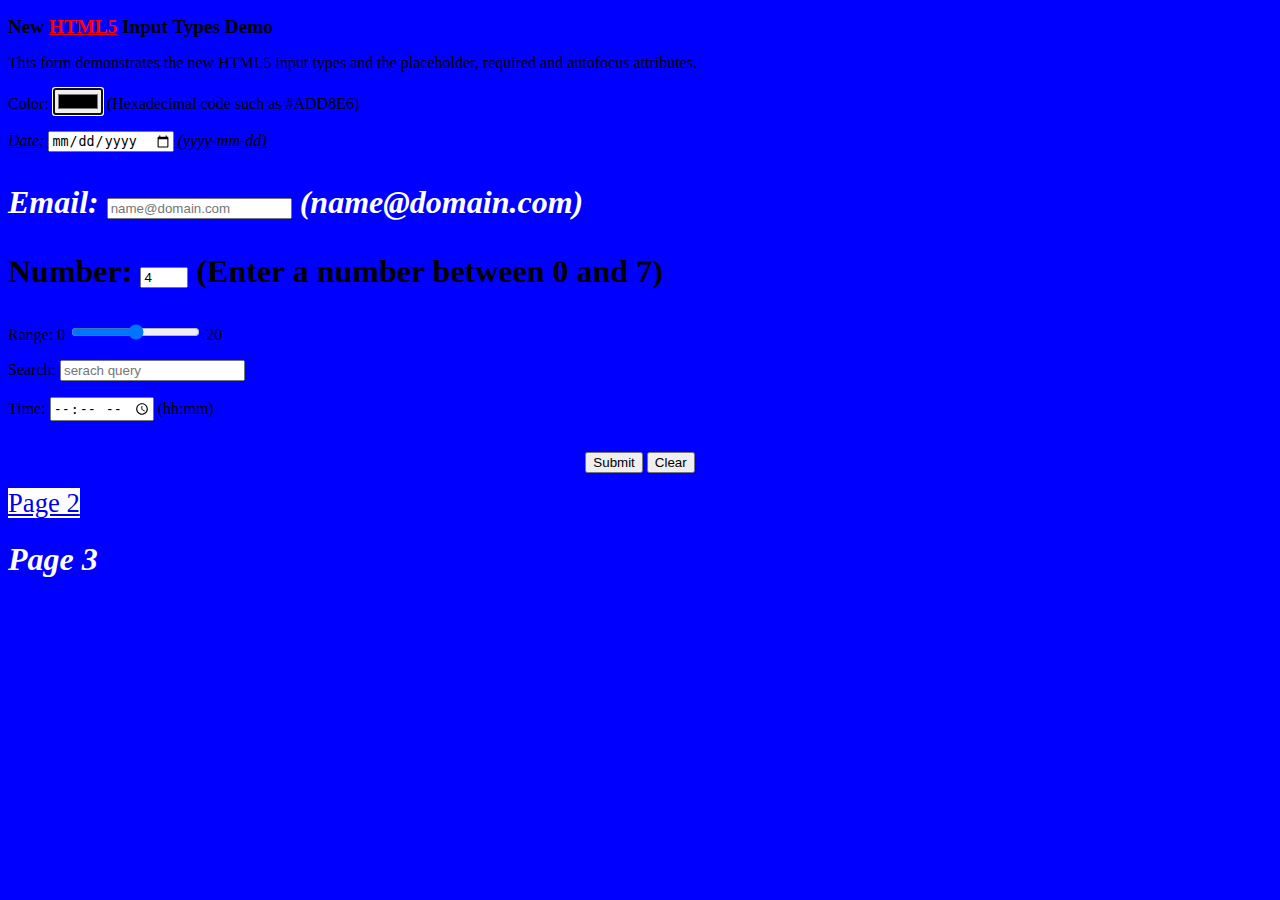
<file: HW2/index.html>
<!DOCTYPE html>
<html>
<head>
	<meta charset="utf-8">
	<meta name="viewport" content="width=device-width, initial-scale=1">
	<title></title>
	<style type="text/css">
		p   	{font-family: times new roman;}
		body	{background-color: blue}
		h1 em 	{color: white;}
		li em	{text-decoration: underline;}
		#info 	{
			background-color: white;
			font-size: 20pt;
			text-align: center;
		}
		.details{
			padding: 15px;
			text-align: center;
		}
		span	{color: red;
				text-decoration: underline;}
		.extra span
				{color: inherit;}

	</style>
</head>
<body>
	<p><strong><big>New <span>HTML5</span> Input Types Demo</big></strong></p>
	<p class="extra">This form demonstrates the new HTML5 input types and the placeholder, required and autofocus attributes.</p>

	<li><p><label>Color:
		<input type="color" autofocus />
			(Hexadecimal code such as #ADD8E6)
	</label></p>

	<em><p><form action="/action_page.php">
		<label for="date">Date:</label>
		<input type="date" id="date" name="date">
			(yyyy-mm-dd)
	</form></p></em></li>

	<h1>
		<em><p><form>
		<label for="email">Email:</label>
		<input type="email" name="email" placeholder="name@domain.com" required>
			(name@domain.com)
	</form></p></em>

	<p><form action="/action_page.php">
		<label for="quantity">Number:</label>
		<input type="number" id="quantity" name="quantity" min="0" max="7" value="4">
			(Enter a number between 0 and 7)
	</form></p></h1>

	<p><form action="/action_page.php" method="get">
		<label for="range">Range: 0</label>
		<input type="range" id="info" name="range" min="0"  max="20">
		<label for="range">20</label>
	</form></p>

	<p><form action="/action_page.php">
		<label for="search">Search:</label>
		<input type="search" id="search" name="search" placeholder="serach query">
	</form></p>

	<p><form action="/action_page.php">
		<label for="time">Time:</label>
		<input type="time" id="time" name="time" placeholder="--:-- --">
			(hh:mm)
	</form></p>		

	<div class="details"><input type = "Submit" value = "Submit">
	<input type = "Reset" value = "Clear"></div>
	
	<a id="info" href="111306045_page2.HTML">Page 2</a>
	<h1><a href="111306045_page3.html"><em>Page 3</em></a></h1>
</body>
</html>
</file>
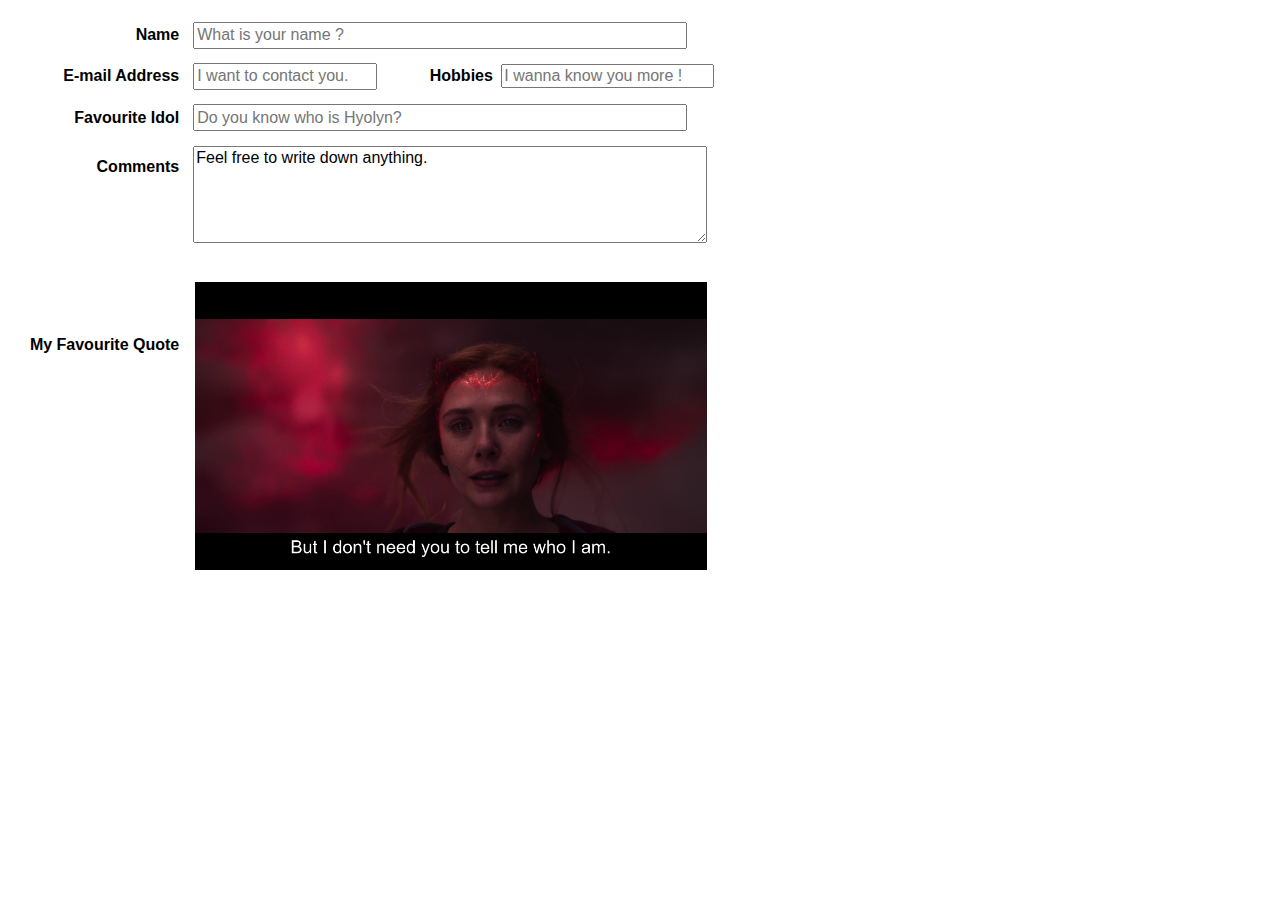
<file: HW3/index.html>
<!DOCTYPE html>
<html>
<head>
	<link rel="stylesheet" type="text/css" href="HW.css">
	<meta charset="utf-8">
	<meta name="viewport" content="width=device-width, initial-scale=1">
	<title></title>
</head>
<body>
	<form>
	<div class="table">

		<div class="tr">
			<div class="th"><form><label class="floating">Name </label></form></div>
			<div class="td">
				<input type="name" name="name" size="50" placeholder ="What is your name ?" >
			</div>
		</div>

		<div class="tr">	
			<div class="th">
				<label class="floating">E-mail Address </label>
			</div>
			<div class="td">
				<input type = "email" name = "email" id = "info" size = "25" maxlength = "30" placeholder ="I want to contact you.">
			</div>
			<div class="th">
				<label id="hobby">Hobbies </label>
			</div>
			<div class="td">
				<input type="hobbies" name="hobbies" id="info1" size="20" maxlength = "50" placeholder ="I wanna know you more !">
			</div>
		</div>
		<div class="tr">
			<div class="th">
				<label class="floating">Favourite Idol </label>
			</div>
			<div class="td">
				<input type="favourite idol" name="favourite idol" size="50" placeholder ="Do you know who is Hyolyn?">
			</div>
		</div>

		<div class="tr">
			<div class="th">
				<label class="float">Comments </label>
			</div>
			<div class="td">
				<textarea rows="5" cols="53">Feel free to write down anything.</textarea>
			</div>
		</div>

		<div class="tr">
			<div class="th">
				<label class="floated">My Favourite Quote </label>
			</div>
			<div class="td">
				<img><img src="scarletwitchishot.jpg" alt="I am hot" width=102.5% height=60% /></img>
			</div>
		</div>
	</div></form>
</body>
</html>
</file>
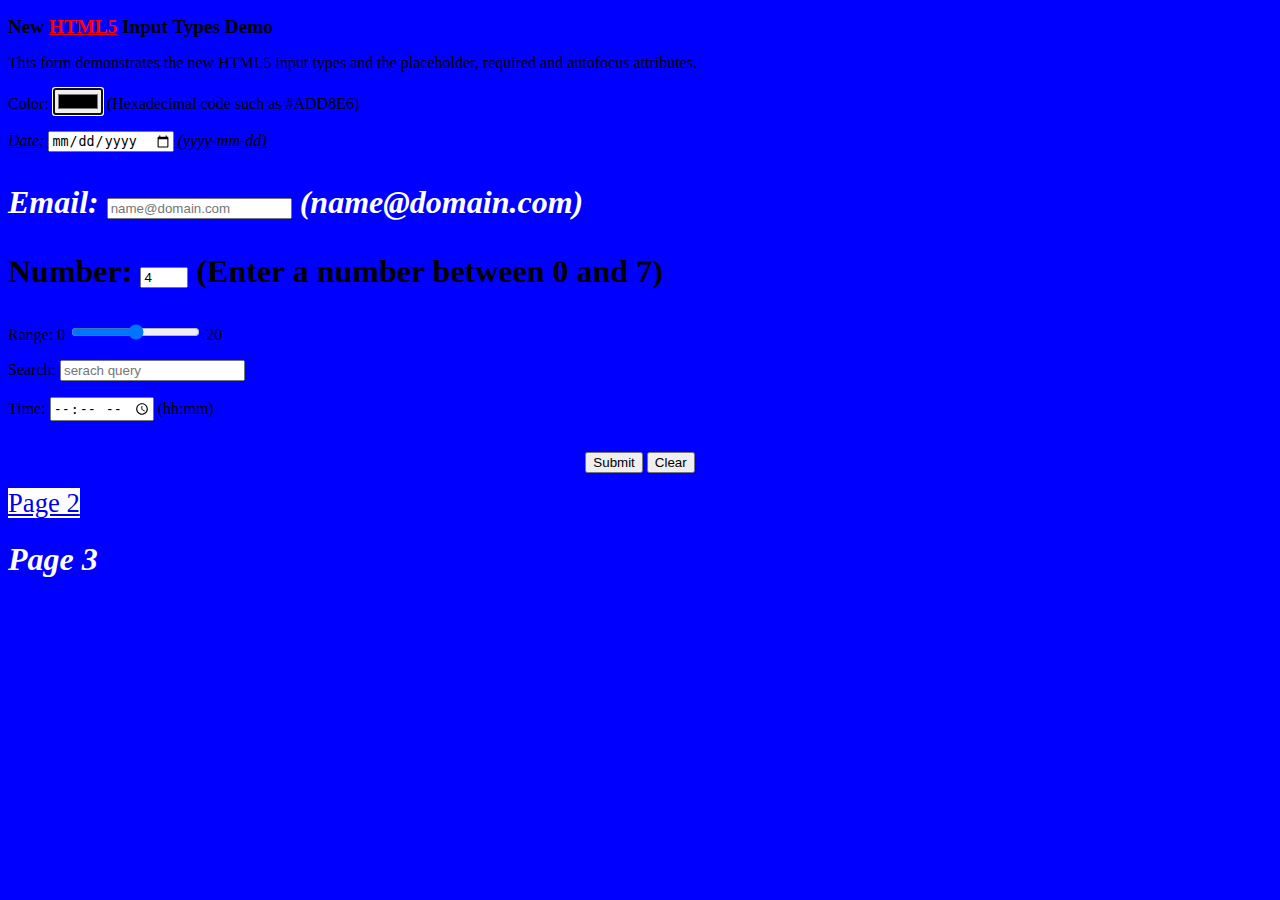
<file: Lab2/index.html>
<!DOCTYPE html>
<html>
<head>
	<meta charset="utf-8">
	<meta name="viewport" content="width=device-width, initial-scale=1">
	<title></title>
	<style type="text/css">
		p   	{font-family: times new roman;}
		body	{background-color: blue}
		h1 em 	{color: white;}
		li em	{text-decoration: underline;}
		#info 	{
			background-color: white;
			font-size: 20pt;
			text-align: center;
		}
		.details{
			padding: 15px;
			text-align: center;
		}
		span	{color: red;
				text-decoration: underline;}
		.extra span
				{color: inherit;}

	</style>
</head>
<body>
	<p><strong><big>New <span>HTML5</span> Input Types Demo</big></strong></p>
	<p class="extra">This form demonstrates the new HTML5 input types and the placeholder, required and autofocus attributes.</p>

	<li><p><label>Color:
		<input type="color" autofocus />
			(Hexadecimal code such as #ADD8E6)
	</label></p>

	<em><p><form action="/action_page.php">
		<label for="date">Date:</label>
		<input type="date" id="date" name="date">
			(yyyy-mm-dd)
	</form></p></em></li>

	<h1>
		<em><p><form>
		<label for="email">Email:</label>
		<input type="email" name="email" placeholder="name@domain.com" required>
			(name@domain.com)
	</form></p></em>

	<p><form action="/action_page.php">
		<label for="quantity">Number:</label>
		<input type="number" id="quantity" name="quantity" min="0" max="7" value="4">
			(Enter a number between 0 and 7)
	</form></p></h1>

	<p><form action="/action_page.php" method="get">
		<label for="range">Range: 0</label>
		<input type="range" id="info" name="range" min="0"  max="20">
		<label for="range">20</label>
	</form></p>

	<p><form action="/action_page.php">
		<label for="search">Search:</label>
		<input type="search" id="search" name="search" placeholder="serach query">
	</form></p>

	<p><form action="/action_page.php">
		<label for="time">Time:</label>
		<input type="time" id="time" name="time" placeholder="--:-- --">
			(hh:mm)
	</form></p>		

	<div class="details"><input type = "Submit" value = "Submit">
	<input type = "Reset" value = "Clear"></div>
	
	<a id="info" href="111306045.HTML">Page 2</a>
	<h1><a href="111306045.HTML"><em>Page 3</em></a></h1>
</body>
</html>
</file>
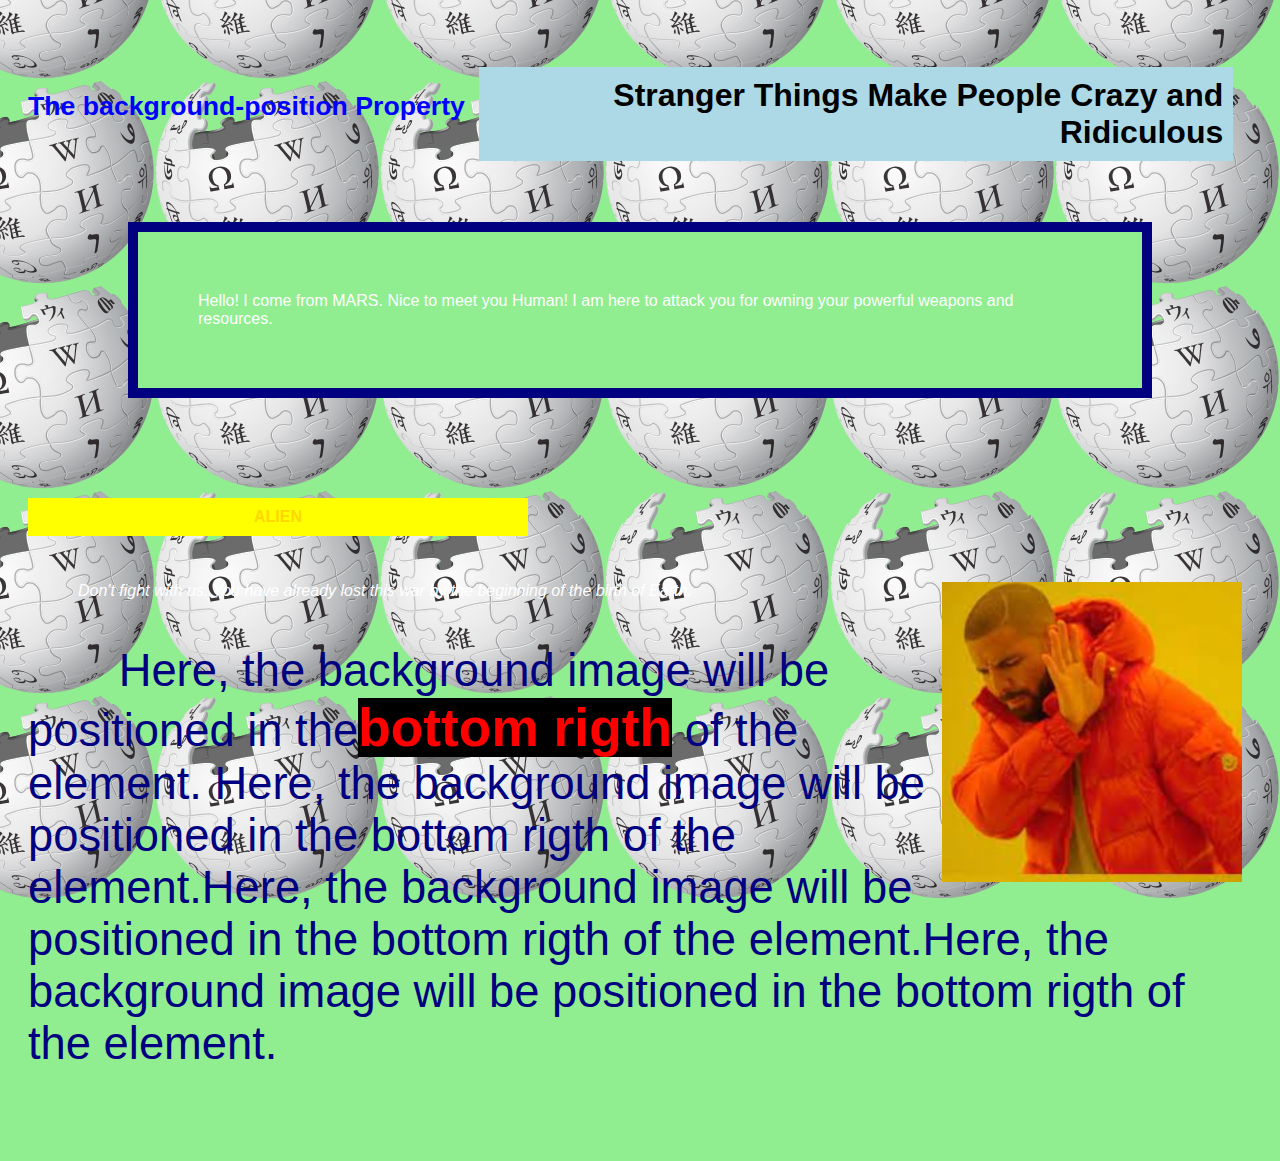
<file: Lab3/index.html>
<!DOCTYPE html>
<html>
<head>
	<link rel="stylesheet" type="text/css" href="menu.css">
	<meta charset="utf-8">
	<meta name="viewport" content="width=device-width, initial-scale=1">
	<title></title>
</head>
<body>
	<br>
	<h1 class="floated">Stranger Things Make People Crazy and Ridiculous</h1>

	<p></p>
	<p></p><p></p><b>The background-position Property</b>


	<div>Hello! I come from MARS. Nice to meet you Human! I am here to attack you for owning your powerful weapons and resources.</div>

	<nav>ALIEN
		<ul>
			<li><a href="#">MERCURY</a></li>
			<li><a href="#">VENUS</a></li>
			<li><a href="#">EARTH</a></li>
			<li><a href="#">MARS</a></li>
			<li><a href="#">JUPITER</a></li>
			<li><a href="#">SATURN</a></li>
			<li><a href="#">URANUS</a></li>
			<li><a href="#">NEPTUNE</a></li>
		</ul>
	</nav>

	<p></p><p></p>

	<img><img src="csimage.jpg" alt="NO THANKS" width="300" height="300" /></img>

	<i>Don't fight with us. You have already lost this war by the beginning of the birth of Earth.</i>

	<p>Here, the background image will be positioned in the<span class="black">bottom rigth</span> of the element.
	Here, the background image will be positioned in the bottom rigth of the element.Here, the background image will be positioned in the bottom rigth of the element.Here, the background image will be positioned in the bottom rigth of the element.</p>
</br>
</body>
</html>
</file>
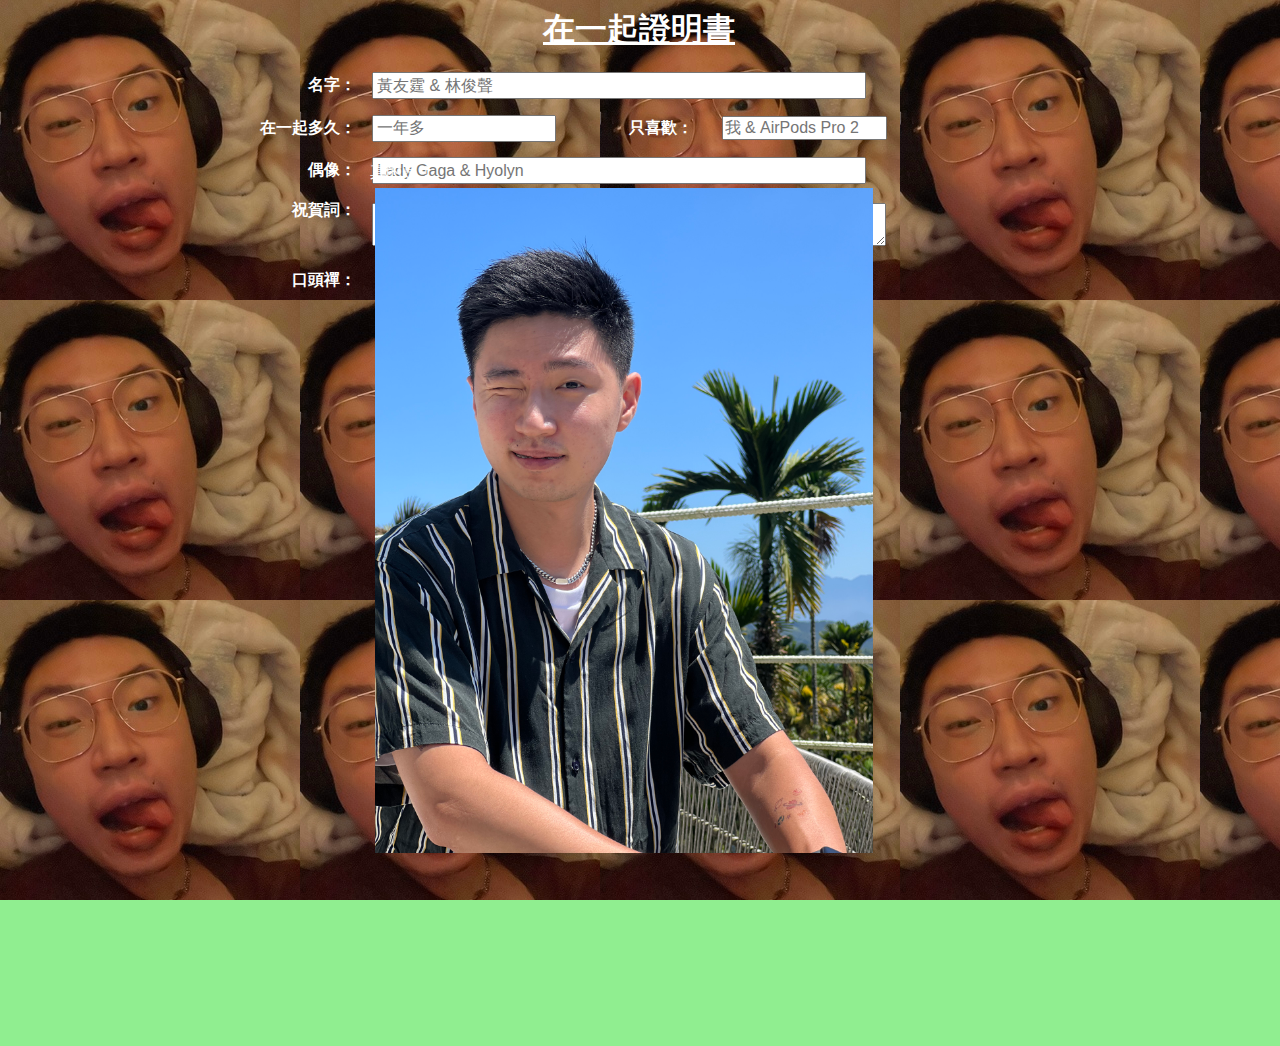
<file: nick/index.html>
<!DOCTYPE html>
<html>
<head>
	<link rel="stylesheet" type="text/css" href="nick.css">
	<meta charset="utf-8">
	<meta name="viewport" content="width=device-width, initial-scale=1">
	<title>在一起證明書</title>
</head>
<body>
<b><strong>在一起證明書</strong></b>
	<form>
	<div class="table">

		<div class="tr">
			<div class="th"><form><label class="floating">名字：</label></form></div>
			<div class="td">
				<input type="name" name="name" size="50" placeholder ="黃友霆 & 林俊聲" >
			</div>
		</div>

		<div class="tr">	
			<div class="th">
				<label class="floating">在一起多久：</label>
			</div>
			<div class="td">
				<input type = "email" name = "email" id = "info" size = "25" maxlength = "30" placeholder ="一年多">
			</div>
			<div class="th">
				<label id="hobby">只喜歡：</label>
			</div>
			<div class="td">
				<input type="hobbies" name="hobbies" id="info1" size="15" maxlength = "50" placeholder ="我 & AirPods Pro 2">
			</div>
		</div>
		<div class="tr">
			<div class="th">
				<label class="floating">偶像：</label>
			</div>
			<div class="td">
				<input type="favourite idol" name="favourite idol" size="50" placeholder ="Lady Gaga & Hyolyn">
			</div>
		</div>

		<div class="tr">
			<div class="th">
				<label class="float">祝賀詞：</label>
			</div>
			<div class="td">
				<textarea rows="2" cols="53">生日快樂喔！事業加油喔！身體要健康快樂！</textarea>
			</div>
		</div>

		<div class="tr">
			<div class="th">
				<label class="floated">口頭禪：</label>
			</div>
			<div class="td" id="nick">真的是！
				<img><img src="IMG_5956.jpg" alt="I am hot" width=100% height=60% /></img>
			</div>
		</div>
	</div></form>

</body>
</html>
</file>
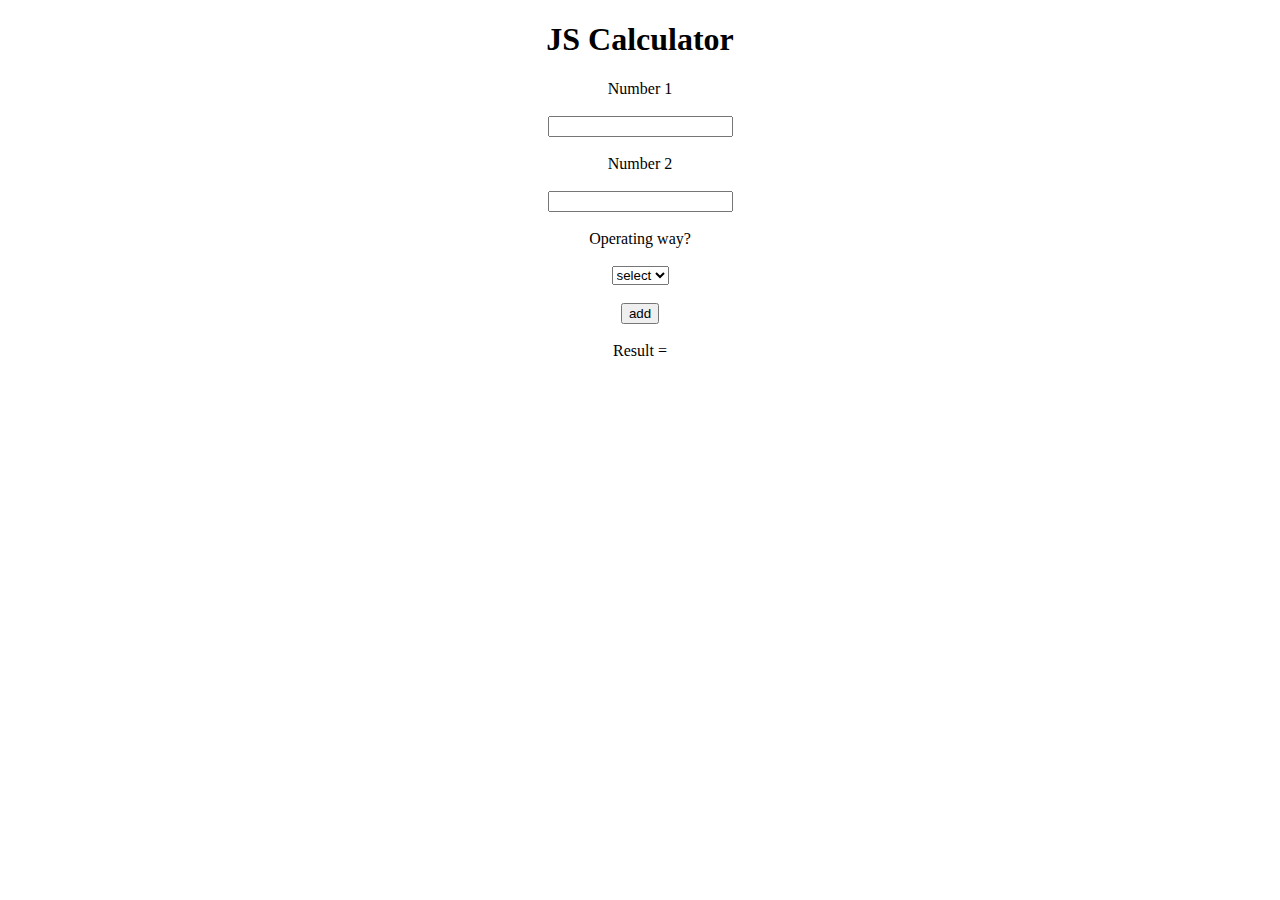
<file: JS_HW2/111306045_JS_HW2.html>
<!DOCTYPE html>
<html>
<head>
	<meta charset="utf-8">
	<meta name="viewport" content="width=device-width, initial-scale=1">
	<title>JS Calculator</title>
</head>
<body>
	<form>
			<h1 align=center>JS Calculator</h1>
			<p align=center>
			Number 1<br><br><input type="text" id= "number1" value=""><br><br>
			Number 2<br><br><input type="text" id= "number2" value=""><br><br>
			Operating way?<br><br>

			<select id="method">
				<option>select</option>
				<option value="+">+</option>
				<option value="-">-</option>
				<option value="*">*</option>
				<option value="/">/</option>
			</select><br><br>
			<input id = "add" name="b1" type="button" value="add" onClick="calculation()"><br>
			<br>Result = <output id="answer"></output></br>
	</form>

	
	<script>
		function calculation()
		{
			var nice = document.getElementById('method').value;
			if (nice === "+")
			{
				addNum();
			}
			if (nice === "-")
			{
				subNum();
			}
			if (nice === "*")
			{
				mulNum();
			}
			if (nice === "/")
			{
				divNum();
			}
		}
		function addNum()
		{
			var num1 = parseInt(document.getElementById('number1').value);
			var num2 = parseInt(document.getElementById('number2').value);
			document.getElementById('answer').value = num1+num2;
		}
		function subNum()
		{
			var num1 = parseInt(document.getElementById('number1').value);
			var num2 = parseInt(document.getElementById('number2').value);
			document.getElementById('answer').value = num1-num2;
		}
		function mulNum()
		{
			var num1 = parseInt(document.getElementById('number1').value);
			var num2 = parseInt(document.getElementById('number2').value);
			document.getElementById('answer').value = num1*num2;
		}
		function divNum()
		{
			var num1 = parseInt(document.getElementById('number1').value);
			var num2 = parseInt(document.getElementById('number2').value);
			document.getElementById('answer').value = num1/num2;
		}
		
		
		
	</script>
	
</body>
</html>
</file>
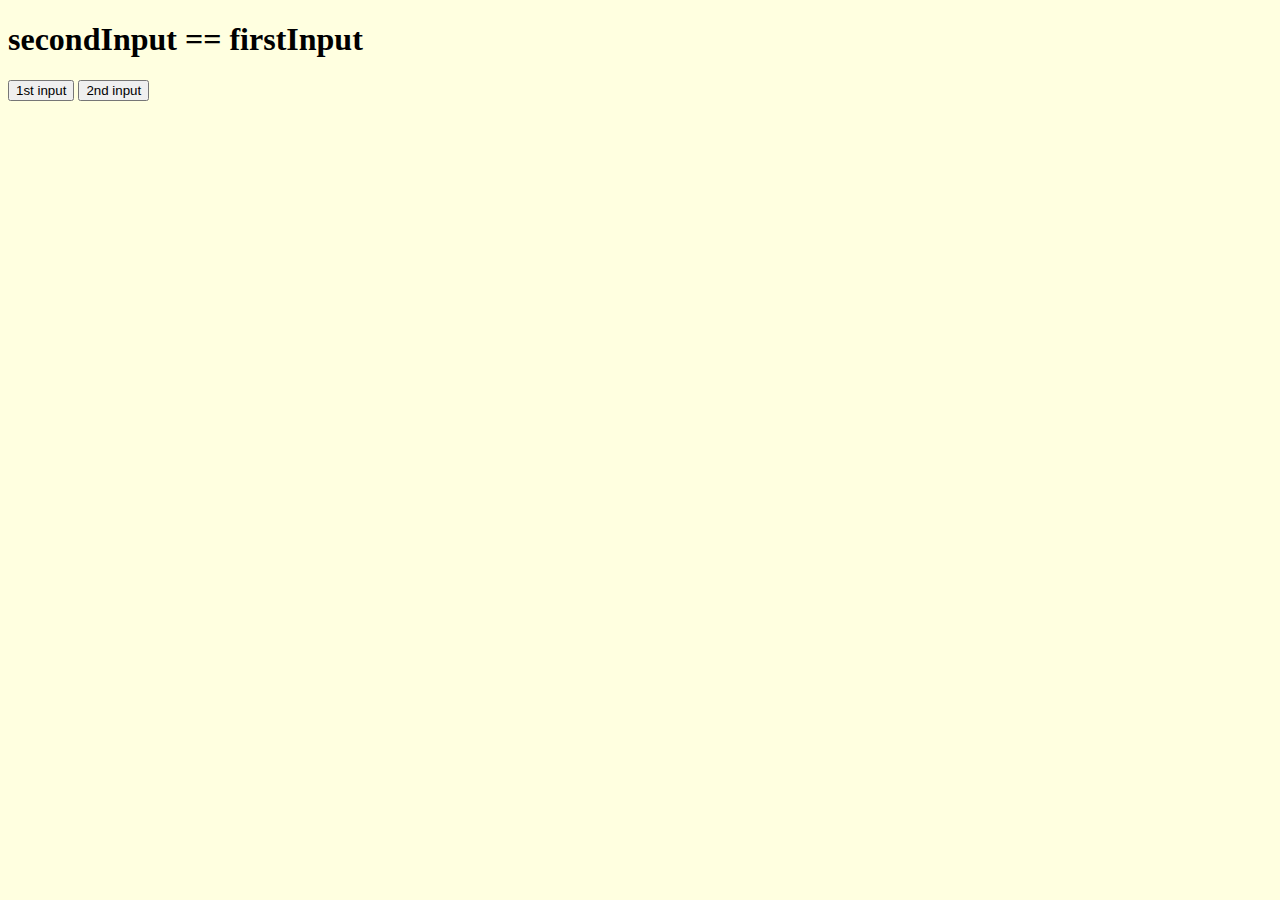
<file: JS_Lab1/111306045_JS_Lab_1.html>
<!DOCTYPE html>
<html>
<head>
	<meta charset="utf-8">
	<meta name="viewport" content="width=device-width, initial-scale=1">
	<title></title>
</head>
<body>
	
	<script >
		var number1 = parseInt(window.prompt("Enter first integer"));
		var number2 = parseInt(window.prompt("Enter second integer"));
		
		if(number1 > number2)
		{ 
			document.body.style.backgroundColor = 'lightblue';
			document.write("<h1>firstInput>secondInput</h1>");
		}else if (number2 > number1)
		{ 
			document.body.style.backgroundColor = 'lightgreen';
			document.write("<h1>secondInput > firstInput</h1>");
		}else
		{
			document.body.style.backgroundColor = 'lightyellow';
			document.write("<h1>secondInput == firstInput</h1>");
		}

	</script>
	<input type="button" value="1st input" onClick="alert( number1 )">
	<input type="button" value="2nd input" onClick="alert( number2 )">

</body>
</html>
</file>
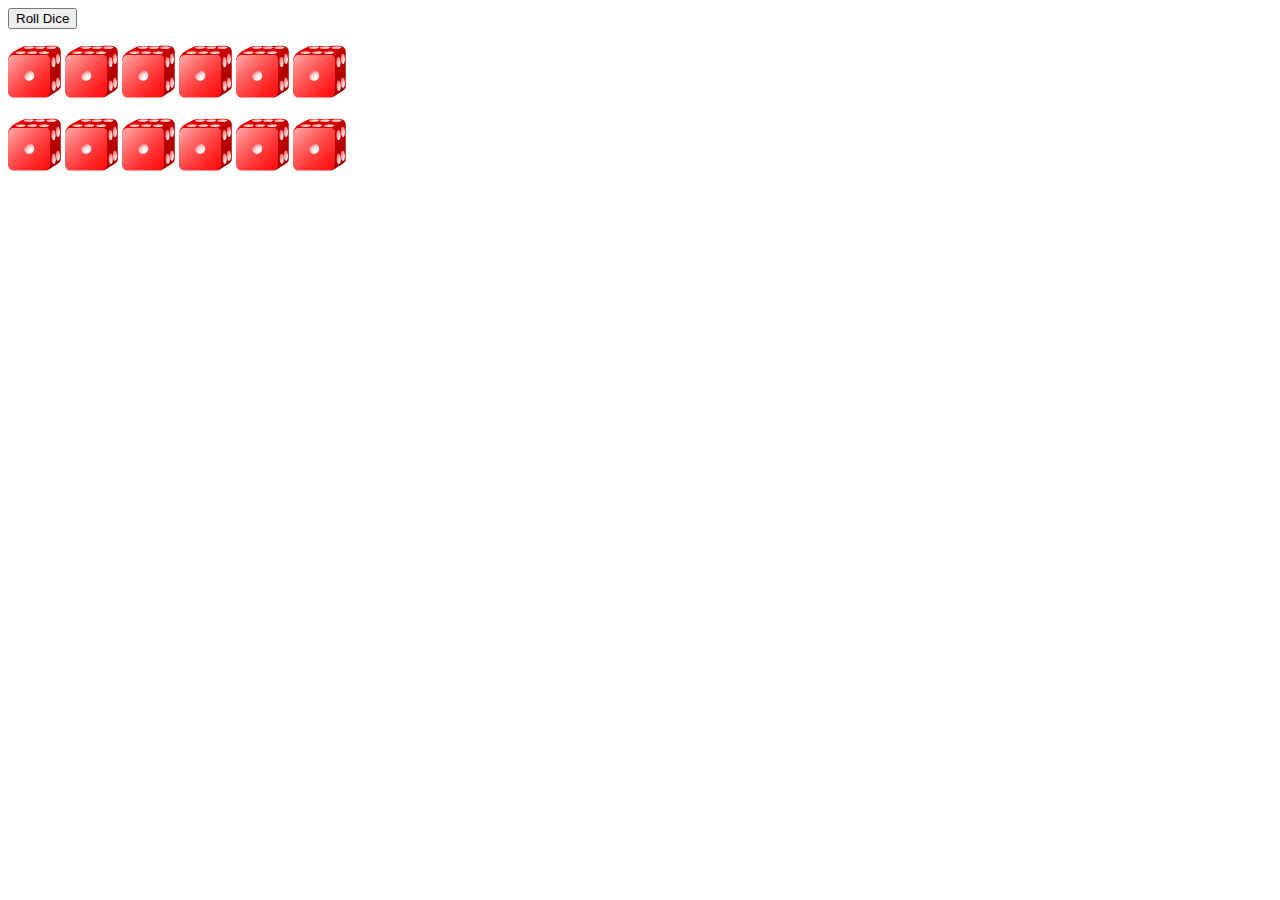
<file: JS_Lab2/111306045_JS_Lab_2.html>
<meta charset="utf-8">
	<meta name="viewport" content="width=device-width, initial-scale=1">
	<title></title>
</head>
<body>
	<form action = "#">
		<input id = "rollButton" type="button" value="Roll Dice">
	</form>
	<p><img id = "die1" src ="die1.png" alt = "blank image">
	<img id = "die2" src ="die1.png" alt = "blank image">
	<img id = "die3" src ="die1.png" alt = "blank image">
	<img id = "die4" src ="die1.png" alt = "blank image">
	<img id = "die5" src ="die1.png" alt = "blank image">
	<img id = "die6" src ="die1.png" alt = "blank image"></p>
	<p><img id = "die7" src ="die1.png" alt = "blank image">
	<img id = "die8" src ="die1.png" alt = "blank image">
	<img id = "die9" src ="die1.png" alt = "blank image">
	<img id = "die10" src ="die1.png" alt = "blank image">
	<img id = "die11" src ="die1.png" alt = "blank image">
	<img id = "die12" src ="die1.png" alt = "blank image"></p>
	<div id = frequencyTableDiv></div>
	<script>

		var frequency1 = 0;
		var frequency2 = 0;
		var frequency3 = 0;
		var frequency4 = 0;
		var frequency5 = 0;
		var frequency6 = 0;
		var totalDice = 0;

		function start()
		{
			var button = document.getElementById("rollButton");
			button.addEventListener("click", rollDice, false);
			die1Image = document.getElementById("die1");
			die2Image = document.getElementById("die2");
			die3Image = document.getElementById("die3");
			die4Image = document.getElementById("die4");
			die5Image = document.getElementById("die5");
			die6Image = document.getElementById("die6");
			die7Image = document.getElementById("die7");
			die8Image = document.getElementById("die8");
			die9Image = document.getElementById("die9");
			die10Image = document.getElementById("die10");
			die11Image = document.getElementById("die11");
			die12Image = document.getElementById("die12");
		}

		function rollDice()
		{	var face;
			for (var i =1; i <= 12; i++)
			{
				face = Math.floor(1+Math.random()*6);
				setImage(i, face);
				tallyRolls(face);
				++totalDice;
			}
			updateFrequencyTable();
		}

		function setImage(dieNumber, face)
		{
			var dieImg = document.getElementById("die" + dieNumber);
			dieImg.setAttribute("src", "die"+ face + ".png");
			dieImg.setAttribute("alt", "die image with " +face + " spot(s)");
		}
		function tallyRolls(face)
		{
			switch(face)
			{
				case 1:
					++frequency1;
					break;
				case 2:
					++frequency2;
					break;
				case 3:
					++frequency3;
					break;
				case 4:
					++frequency4;
					break;
				case 5:
					++frequency5;
					break;
				case 6:
					++frequency6;
					break;
			}
		}
		function updateFrequencyTable()
		{
			var tableDiv = document.getElementById("frequencyTableDiv");
			tableDiv.innerHTML = "<table> "+"<caption>Die Rolling Frequencies</caption>" + "<thead><th>Face</th><th>Frequency</th>" + "<th>Percent</th></thead>"+"<tbody><tr> <td>1</td> <td>"+frequency1 +"</td> <td>"+ Math.floor((frequency1/totalDice)*100) +"%"+"</td> </tr>"+"<tr> <td>2</td> <td>"+frequency2+"</td> <td>"+ Math.floor((frequency2/totalDice)*100) +"%"+"</td> </tr>"+"<tr> <td>3</td> <td>"+frequency3+"</td> <td>"+ Math.floor((frequency3/totalDice)*100) +"%"+"</td> </tr>"+"<tr> <td>4</td> <td>"+frequency4+"</td> <td>"+ Math.floor((frequency4/totalDice)*100) +"%"+"</td> </tr>"+"<tr> <td>5</td> <td>"+frequency5+"</td> <td>"+ Math.floor((frequency5/totalDice)*100) +"%"+"</td> </tr>"+"<tr> <td>6</td> <td>"+frequency6+"</td> <td>"+ Math.floor((frequency6/totalDice)*100) +"%"+"</td> </tr>"+"</tbody></table>";
		}
		 window.addEventListener("load", start, false);
	</script>				
	
</body>
</html>
</file>
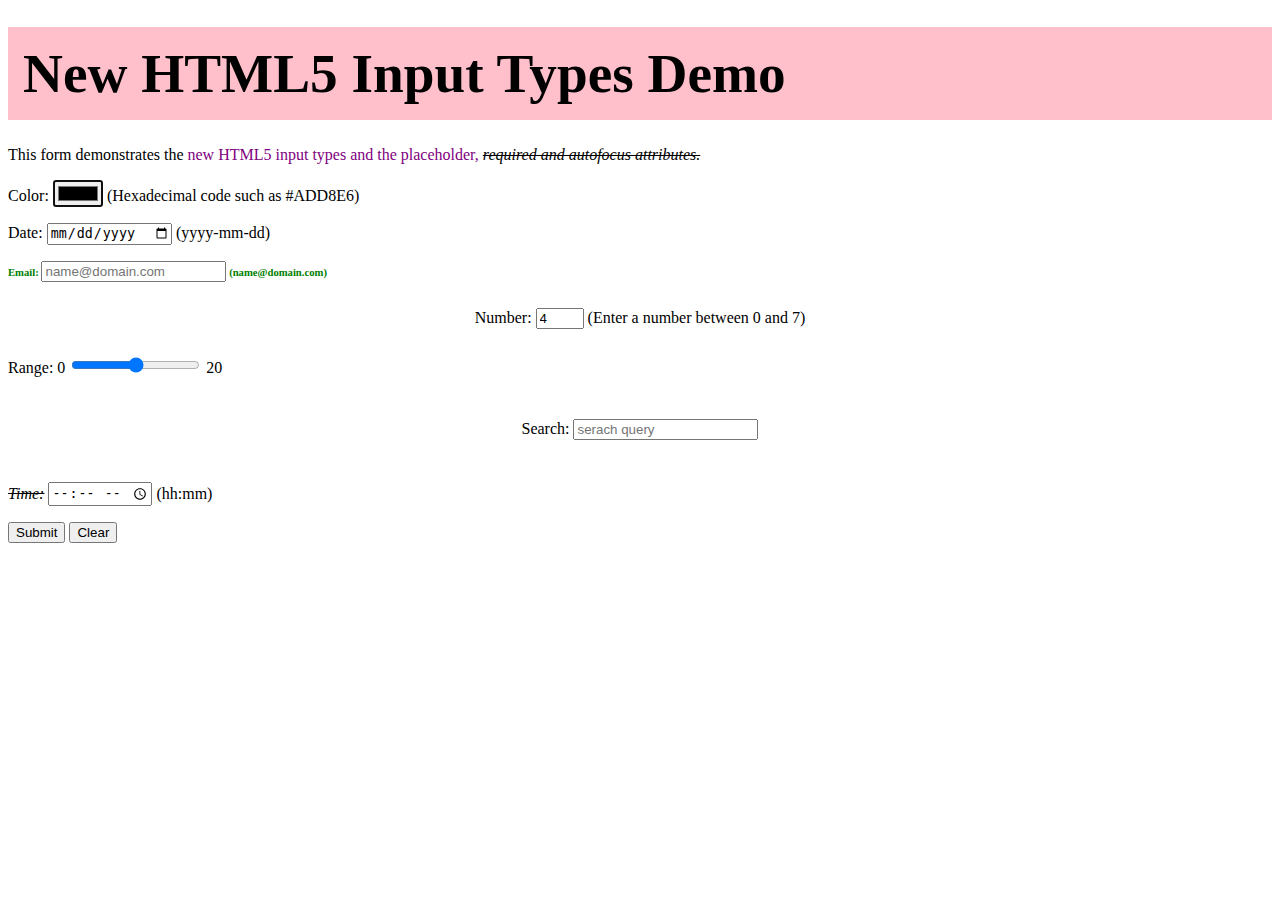
<file: Lab2/111306045.HTML>
<!DOCTYPE html>
<html>
<head>
	<meta charset="utf-8">
	<meta name="viewport" content="width=device-width, initial-scale=1">
	<title></title>
	<style type="text/css">
		body   	{font-family: cursive;}
		h1	 	{
			color: green;
			font-size: 8pt;
		}
		li em	{text-decoration: line-through;}
		#home 	{
			background-color: pink;
			padding:15px;
			font-size: 20pt;
			text-align: left;
		}
		.name{
			padding: 10px;
			text-align: center;
		}
		span	{color: purple;
				border:1px;}
		.extra span
				{color: inherit;}

	</style>
</head>
<body>
	
	<p id="home"><strong><big><big><big><big>New HTML5 Input Types Demo</big></big></big></big></strong></p>
	<li><p>This form demonstrates the <span>new HTML5 input types and the placeholder,</span> <em>required and autofocus attributes.</em></p></li>

	<p><label>Color:
		<input type="color" autofocus />
			(Hexadecimal code such as #ADD8E6)
	</label></p>

	<p><form action="/action_page.php">
		<label for="date">Date:</label>
		<input type="date" id="date" name="date">
			(yyyy-mm-dd)
	</form></p>

	
	<h1><p><form>
		<label for="email">Email:</label>
		<input type="email" name="email" placeholder="name@domain.com" required>
			(name@domain.com)
	</form></p></h1>

	<p><form action="/action_page.php" class="name">
		<label for="quantity">Number:</label>
		<input type="number" id="quantity" name="quantity" min="0" max="7" value="4">
			(Enter a number between 0 and 7)
	</form></p>
	<p><form action="/action_page.php" method="get">
		<label for="range">Range: 0</label>
		<input type="range" id="range" name="range" min="0"  max="20">
		<label for="range">20</label>
	</form></p>

	<div class="name"><p><form action="/action_page.php">
		<label for="search">Search:</label>
		<input type="search" id="search" name="search" placeholder="serach query">
	</form></p></div>

	<li><p><form action="/action_page.php">
		<label for="time"><em>Time:</em></label>
		<input type="time" id="time" name="time" placeholder="--:-- --">
			(hh:mm)
	</form></p></li>

	<input type = "Submit" value = "Submit">
	<input type = "Reset" value = "Clear">
	
	
</body>
</html>
</file>
<file: HW3/HW.css>
.table, .table * {margin: 0.5%;padding: 0.5%;font-size: 100%;font-family: arial;}
.table	{	display: table;
			border-collapse: separate;
			width: 75%;}

.tr	{	display: table-row;
		height: 50%;}

.th {	display: table-cell;
		font-weight: bold;
		height: 50%;
		text-align: center;
		vertical-align: middle;
		width: 100%;}

.td {	display: table-cell;
		height: 50%;
		vertical-align: middle;}

@media screen and (min-width: 50% )and (max-width:75%){
		body{
		font-family: sans-serif;
		color: lightblue;
		background-color: ghostwhite;
		}
	}
@media print {
	body{	background-color: black;}
	table{	font-family: serif;}
}

#info{position: relative;
width: 35%;
line-height: 100%;}

#info1{position: relative;
right: 262px;
line-height: 100%;}

#input{position: relative;
right: -540px;
top: -50px;}

.form{margin-left: auto;
margin-right: auto;
display: block;
width: 92%;}

#hobby{position: relative;
right: 270px;}

.float{	float: right;
		text-align: center;
		margin-bottom: 38%;}
.floated{float: right;
		text-align: center;
		margin-bottom: 95%;}
.floating{float: right;
		text-align: center;}
</file>
<file: Lab3/menu.css>
body{	background-image: url("wiki.jpg");
		background-position: bottom right;
		background-repeat: repeat;
		background-attachment: fixed;
		background-color: lightgreen; 
		font-family: sans-serif;
		padding: 20px 20px 20px 20px; 
		color: white;}
p 	{	font-size: 34pt;
		color: navy;
		text-indent: 2em; }
b 	{	color: blue;
		font-size: 20pt;
		margin-top: 1px;}
.black {	font-size: 40pt;
			color: red;
			font-weight: bold;
			background-color: black; }

.floated{ 	background-color:lightblue;
			font-size: 2em;
			font-family: sans-serif;
			padding: .3em;
			margin-right: .6em;
			margin-bottom: .6em;
			float: right;
			text-align: right;
			width: 60%; 
			color: black;}
div	{	border: 10px solid navy;
		margin: 100px 100px 100px 100px;
		padding: 60px 60px 60px 60px;
		background-color: lightgreen; }
i 	{	padding: 50px 50px 50px 50px; 
		text-align: center;}

img {	float: right;
		margin: 0 0 10px 10px;}
nav {	font-weight: bold;
		color: gold;
		border: 10px solid yellow;
		text-align: center;
		width: 30em;
		background-color: yellow;}
nav ul 	{ display: none;
		list-style: none;
		margin: 0;
		padding: 0;
		position: relative;
		top: -2em;
		left: -8em;
		width: 20em;}
nav:hover ul {display: block;}
nav ul li {	border-top: 10px solid yellow;
			background-color: white;
			width: 30em;
			color: gold; 
			margin: 20px 20px 20px 20px;
			padding: 20px 13px 20px 13px;
			border-right: 20px;}
nav ul li:hover{background-color: gold;
				text-decoration: none;}
@media screen and (min-width: 480px)and  (max-width:700px){
		br{
		padding: 60px 40px 80px 30px;
		font-family: sans-serif;
		color: blue;
		background-color: black;
		}
	}
</file>
<file: nick/nick.css>
body{	background-image: url("IMG_0561.jpg");
		background-attachment: fixed;
		background-color: lightgreen; 
		color: white;}
.table, .table * {margin: 0.5%;padding: 0.5%;font-size: 100%;font-family: arial;}
.table	{	display: table;
			border-collapse: separate;
			width: 83%;}

.tr	{	display: table-row;
		height: 50%;}

.th {	display: table-cell;
		font-weight: bold;
		height: 50%;
		text-align: center;
		vertical-align: middle;
		width: 100%;}

.td {	display: table-cell;
		height: 50%;
		vertical-align: middle;}

@media screen and (min-width: 50%) and( max-width:75%){
		body{
		font-family: sans-serif;
		color: lightblue;
		background-color: ghostwhite;
		}
	}
@media print {
	body{	background-color: black;}
	table{	font-family: serif;}
}

#info{position: relative;
width: 35%;
line-height: 100%;}

#info1{position: relative;
right: 190px;
line-height: 100%;}

#input{position: relative;
right: -540px;
top: -50px;}

.form{margin-left: auto;
margin-right: auto;
display: block;
width: 92%;}

#hobby{position: relative;
right: 250px;
float: left;
width: 300%;
}

.float{	float: right;
		text-align: center;
		margin-bottom: 10%;}
.floated{float: right;
		text-align: center;
		margin-bottom: 220%;}
.floating{float: right;
		text-align: center;}
b{position: relative;
	left: 535px;
	font-size: xx-large;
	text-decoration: underline;
}
#nick{position: relative;
	top: -135px;

}
</file>
